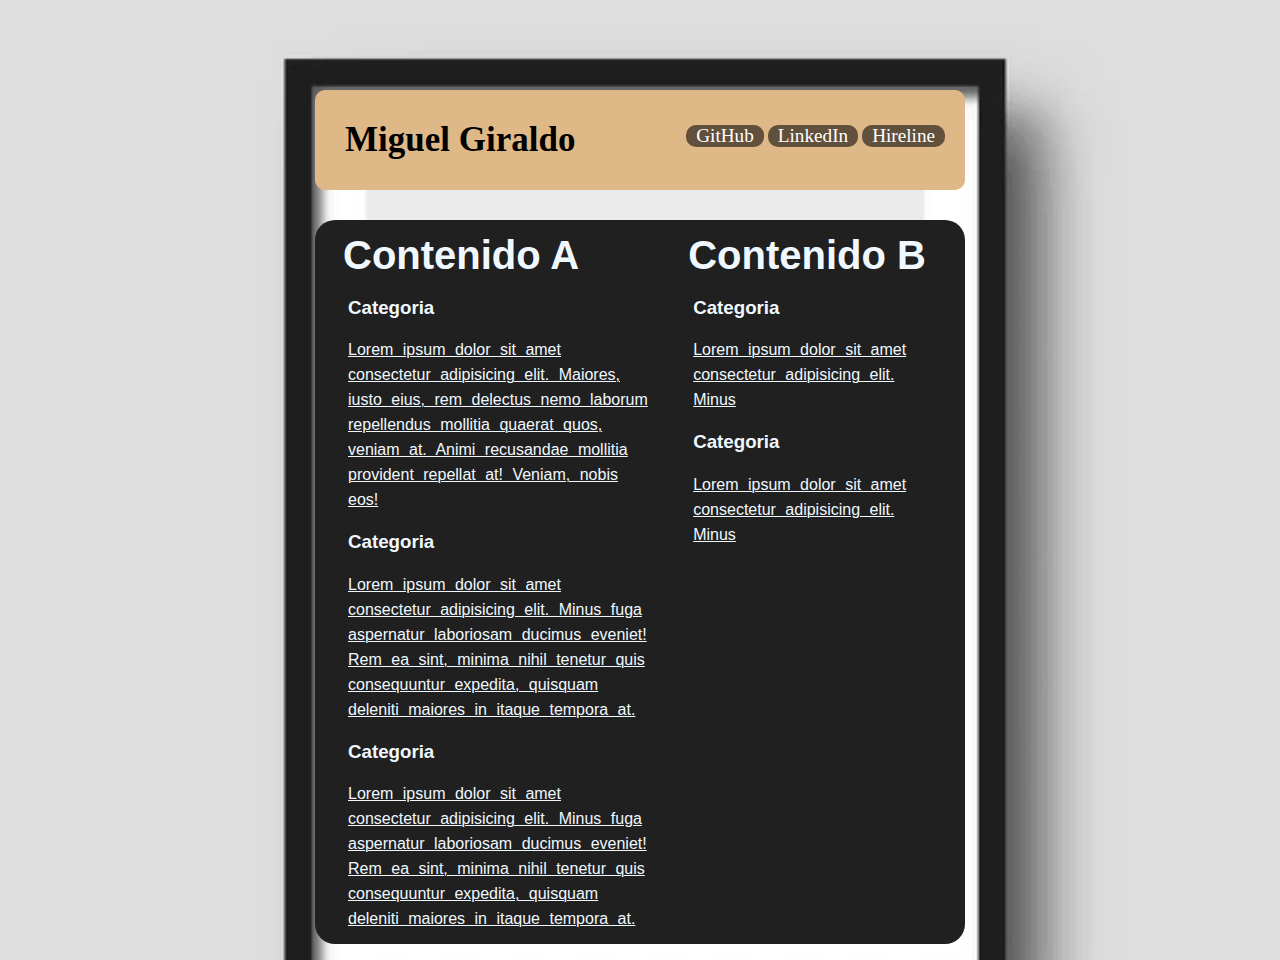
<file: sesion-05/index.html>
<!DOCTYPE html>
<html lang="en">
  <head>
    <meta charset="UTF-8" />
    <meta name="viewport" content="width=device-width, initial-scale=1.0" />
    <title>Document</title>
    <link rel="stylesheet" href="./css/estyle.css" />
  </head>
  <body>
    <header>
      <h1>Miguel Giraldo</h1>

      <ul>
        <li><a href="">GitHub</a></li>
        <li><a href="">LinkedIn</a></li>
        <li><a href="">Hireline</a></li>
      </ul>
    </header>
    <main>
      <table>
        <tbody>
          <tr>
            <td id="izq">
              <h2>Contenido A</h2>
              <h3>Categoria</h3>
              <p>
                Lorem ipsum dolor sit amet consectetur adipisicing elit.
                Maiores, iusto eius, rem delectus nemo laborum repellendus
                mollitia quaerat quos, veniam at. Animi recusandae mollitia
                provident repellat at! Veniam, nobis eos!
              </p>
              <h3>Categoria</h3>
              <p>
                Lorem ipsum dolor sit amet consectetur adipisicing elit. Minus
                fuga aspernatur laboriosam ducimus eveniet! Rem ea sint, minima
                nihil tenetur quis consequuntur expedita, quisquam deleniti
                maiores in itaque tempora at.
              </p>
              <h3>Categoria</h3>
              <p>
                Lorem ipsum dolor sit amet consectetur adipisicing elit. Minus
                fuga aspernatur laboriosam ducimus eveniet! Rem ea sint, minima
                nihil tenetur quis consequuntur expedita, quisquam deleniti
                maiores in itaque tempora at.
              </p>
            </td>
            <td id="derech">
              <h2>Contenido B</h2>
              <h3>Categoria</h3>
              <p>
                Lorem ipsum dolor sit amet consectetur adipisicing elit. Minus
              </p>
              <h3>Categoria</h3>
              <p>
                Lorem ipsum dolor sit amet consectetur adipisicing elit. Minus
              </p>
            </td>
          </tr>
        </tbody>
      </table>
    </main>
    <ul></ul>
  </body>
</html>
</file>
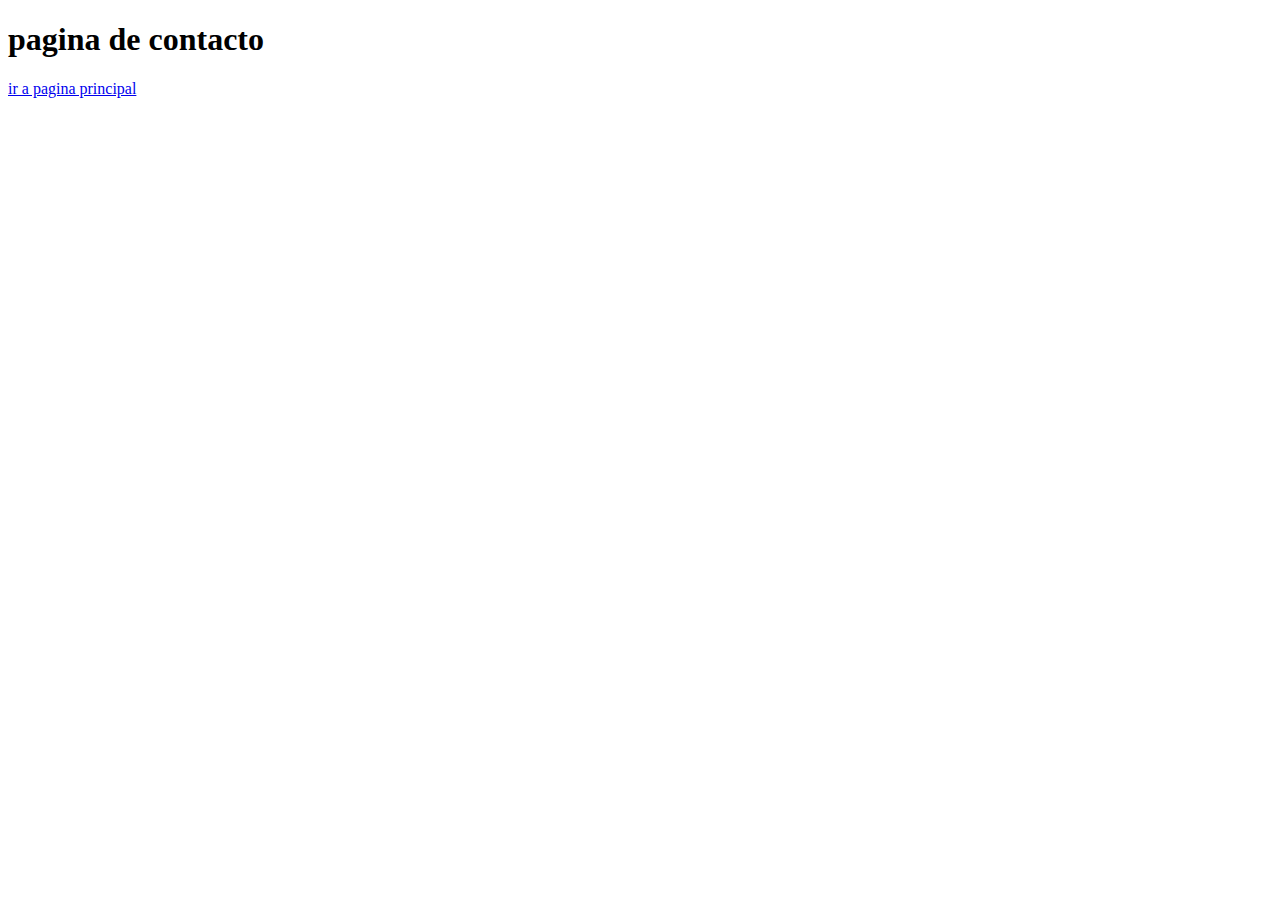
<file: sesion-02/contacto.html>
<!DOCTYPE html>
<html lang="en">
  <head>
    <meta charset="UTF-8" />
    <meta name="viewport" content="width=device-width, initial-scale=1.0" />
    <title>Document</title>
  </head>
  <body>
    <h1>pagina de contacto</h1>

    <a href="./pag-principal.html">ir a pagina principal</a>
  </body>
</html>
</file>
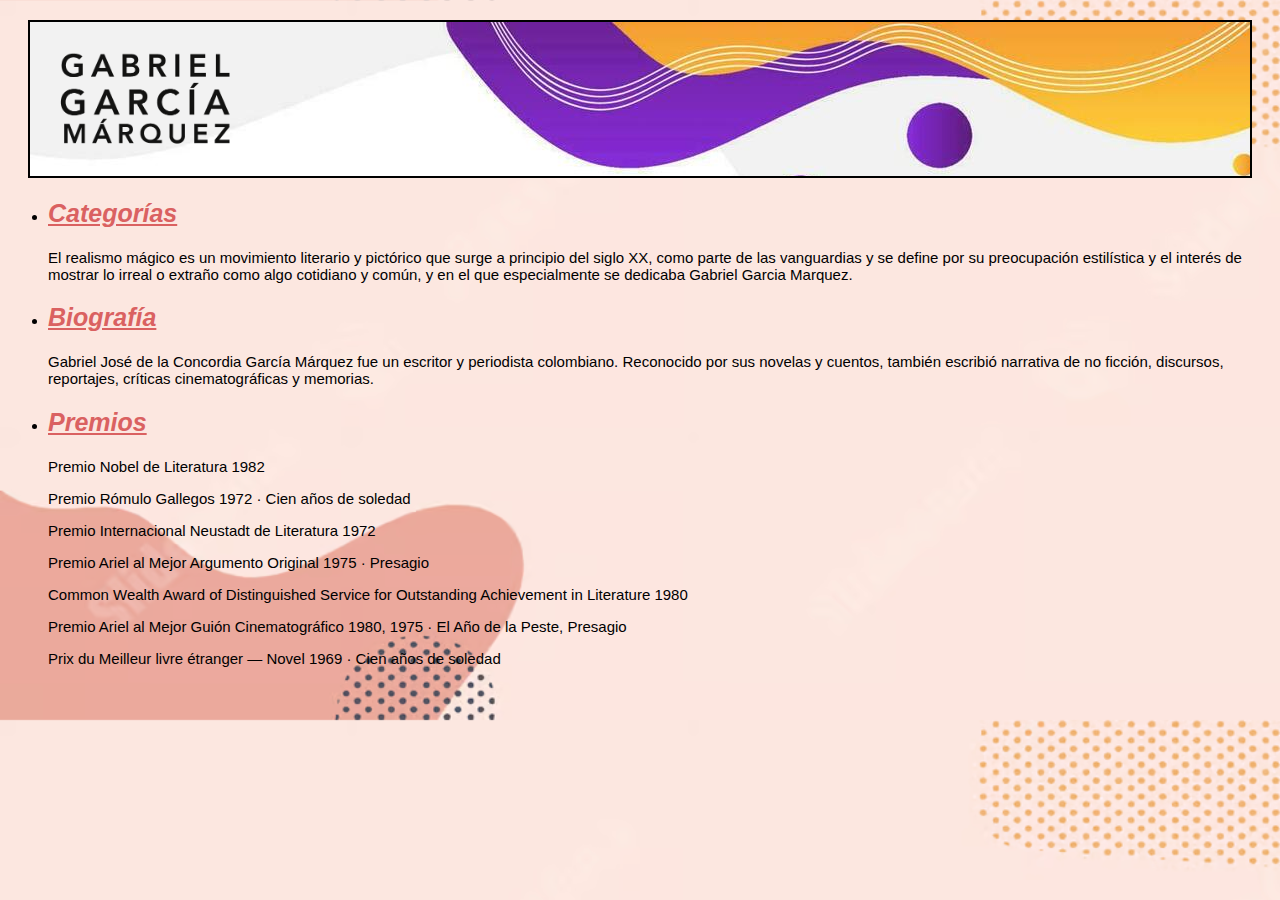
<file: sesion-02/gabriel.html>
<!DOCTYPE html>
<html lang="es">
  <head>
    <meta charset="UTF-8" />
    <meta name="viewport" content="width=device-width, initial-scale=1.0" />
    <title>Gabriel Garcia Escritor</title>
    <link rel="stylesheet" href="./css/stilo.css" />
  </head>
  <body>
    <div>
      <img src="./images/logo.png" alt="ogo gabriel Garcia Marquez" />
    </div>

    <ul>
      <li>
        <h2>Categorías</h2>
        <p>
          El realismo mágico es un movimiento literario y pictórico que surge a
          principio del siglo XX, como parte de las vanguardias y se define por
          su preocupación estilística y el interés de mostrar lo irreal o
          extraño como algo cotidiano y común, y en el que especialmente se
          dedicaba Gabriel Garcia Marquez.
        </p>
      </li>

      <li>
        <h2>Biografía</h2>
        <p>
          Gabriel José de la Concordia García Márquez fue un escritor y
          periodista colombiano. Reconocido por sus novelas y cuentos, también
          escribió narrativa de no ficción, discursos, reportajes, críticas
          cinematográficas y memorias.
        </p>
      </li>

      <li>
        <h2>Premios</h2>
        <p class="premios">Premio Nobel de Literatura 1982</p>

        <p class="premios">
          Premio Rómulo Gallegos 1972 · Cien años de soledad
        </p>

        <p class="premios">Premio Internacional Neustadt de Literatura 1972</p>

        <p class="premios">
          Premio Ariel al Mejor Argumento Original 1975 · Presagio
        </p>

        <p class="premios">
          Common Wealth Award of Distinguished Service for Outstanding
          Achievement in Literature 1980
        </p>

        <p class="premios">
          Premio Ariel al Mejor Guión Cinematográfico 1980, 1975 · El Año de la
          Peste, Presagio
        </p>

        <p class="premios">
          Prix du Meilleur livre étranger — Novel 1969 · Cien años de soledad
        </p>
      </li>
    </ul>
  </body>
</html>
</file>
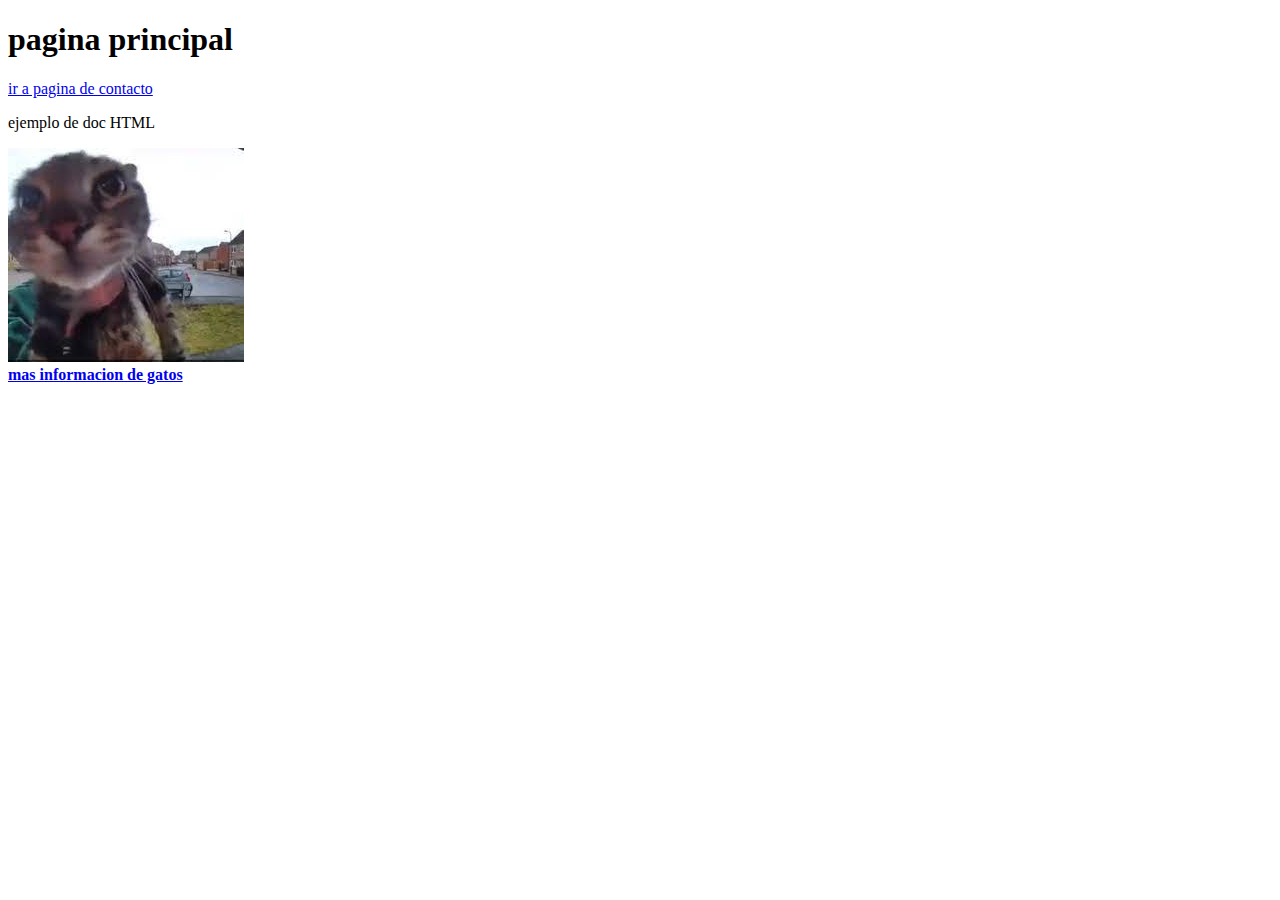
<file: sesion-02/pag-principal.html>
<!DOCTYPE html>
<html lang="en">
<head>
    <meta charset="UTF-8">
    <meta name="viewport" content="width=device-width, initial-scale=1.0">
    <title>Document</title>
</head>
<body>
    <h1>pagina principal</h1>

    <a href="./contacto.html">ir a pagina de contacto</a>

    <p>ejemplo de doc HTML</p>

    <img src="/sesion-01/images/gato miau.jpg" alt="gato miau" /><br />

    <a
      href="https://www.google.com/url?sa=t&rct=j&q=&esrc=s&source=web&cd=&cad=rja&uact=8&ved=2ahUKEwiO7-blhNyEAxXkfjABHSUFCxQQFnoECB4QAQ&url=https%3A%2F%2Fes.wikipedia.org%2Fwiki%2FFelis_silvestris_catus&usg=AOvVaw3yMhmgYuyJ4ls9V_TsH1x7&opi=89978449"
      ><strong>mas informacion de gatos</strong></a
    >
</body>
</html>
</file>
<file: sesion-05/css/estyle.css>
* {
    box-sizing: border-box;
}

body {
    max-width: 650px;
    margin: 0 auto;
    background-image: url(../images/wall-picture-frame-vector-painting-600nw-1430998769.webp);
    background-size: cover;
    background-position: 50% 35%
}
header {
    margin-top: 90px;
    background-color: burlywood;
    border-radius: 10px;
    overflow: auto;
    margin-bottom: 30px;
    padding: 20px;
}

header h1 {
    float: left;
    margin: 0;
    padding: 10px;
    font-family: Georgia, 'Times New Roman', Times, serif;
    font-size: 35px;
}

header ul {
    float: right;
    margin: 0;
    list-style: none;
}

header ul li {
    display: inline-block;
    margin-top: 15px;
    background-color: rgb(97, 80, 59);
    border-radius: 10px;
}

header ul li a {
    text-decoration: none;
    margin: 10px;
    color: white;
    font-size: larger;
}

main table {
    background-color: rgb(32, 32, 32);
    padding: 10px;
    border-radius: 20px;
    color: aliceblue;
}

main table tr td#izq {
    width: 55%;
}

main table tr td#derech {
    width: 45%;
    vertical-align: top;
    
}
main table tr td h2 {
    margin: 0 15px 0 15px;
    font-family: 'Franklin Gothic Medium', 'Arial Narrow', Arial, sans-serif;
    font-size: 40px;
}

main table tr td h3 {
    margin-left: 20px;
    font-weight: bold;
    font-family: 'Lucida Sans', 'Lucida Sans Regular', 'Lucida Grande', 'Lucida Sans Unicode', Geneva, Verdana, sans-serif;

}

main table tr td p {
    word-spacing: 5px;
    line-height: 25px;
    margin: 0 20px 0 20px;
    text-decoration: underline 1px;
    font-family: 'Trebuchet MS', 'Lucida Sans Unicode', 'Lucida Grande', 'Lucida Sans', Arial, sans-serif;
}
</file>
<file: sesion-02/css/stilo.css>
body {
    background-image: url("../images/back\ big");
    font-family: Arial, Helvetica, sans-serif;
    background-size: cover;
}

div {
    background-image: url("../images/abstract\ background.jpg");
    padding: 25px;
    margin-bottom: 80pxpx;
    margin: 20px;
    border: solid 2px black
}

img {
    height: 100px;
   
}

h2 {
    font-size: 25px;
    color: rgb(218, 97, 97);
    font-style: italic;
    text-decoration: underline;
}

p {
    font-size: 15px;
}
</file>
